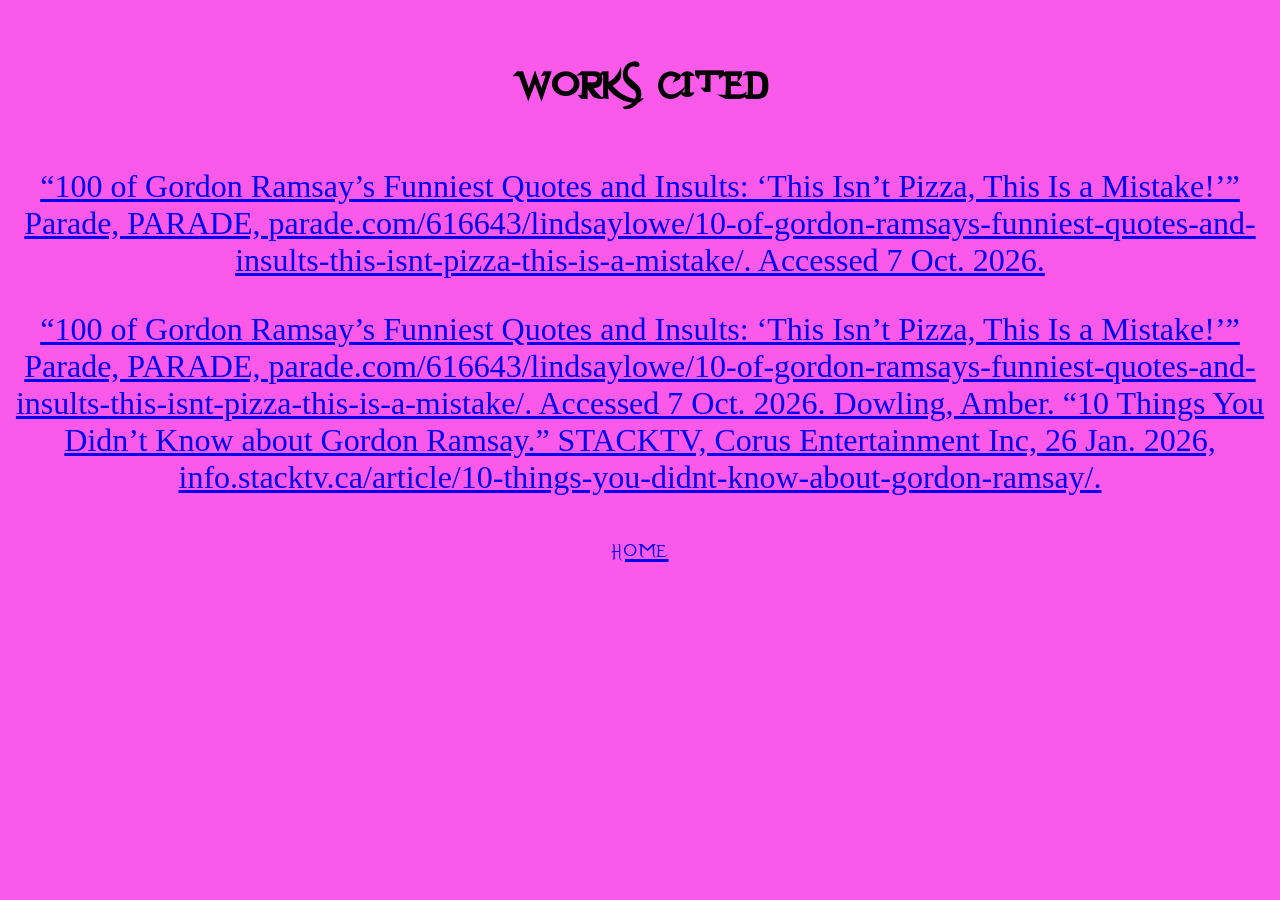
<file: bibliograghy.html>
<!DOCTYPE html>
<html>
<head>
	<meta charset="utf-8">
	<meta name="viewport" content="width=device-width, initial-scale=1">
	<title></title>
	<link rel="stylesheet" type="text/css" href="style.css">
</head>
<body>
<center>
		<h1>works cited</h1>
	<a class="source" href="https://parade.com/616643/lindsaylowe/10-of-gordon-ramsays-funniest-quotes-and-insults-this-isnt-pizza-this-is-a-mistake/"><p>“100 of Gordon Ramsay’s Funniest Quotes and Insults: ‘This Isn’t Pizza, This Is a Mistake!’” Parade, PARADE, parade.com/616643/lindsaylowe/10-of-gordon-ramsays-funniest-quotes-and-insults-this-isnt-pizza-this-is-a-mistake/. Accessed 7 Oct. 2026.</p></a>

	<a class="source" href="https://info.stacktv.ca/article/10-things-you-didnt-know-about-gordon-ramsay/"><p>“100 of Gordon Ramsay’s Funniest Quotes and Insults: ‘This Isn’t Pizza, This Is a Mistake!’” Parade, PARADE, parade.com/616643/lindsaylowe/10-of-gordon-ramsays-funniest-quotes-and-insults-this-isnt-pizza-this-is-a-mistake/. Accessed 7 Oct. 2026. 
Dowling, Amber. “10 Things You Didn’t Know about Gordon Ramsay.” STACKTV, Corus Entertainment Inc, 26 Jan. 2026, info.stacktv.ca/article/10-things-you-didnt-know-about-gordon-ramsay/.</p></a>

<a href="index.html"><botton>home</botton></a>


</center>
</body>
</html>
</file>
<file: style.css>
.myimg {
width: 300px;
height: 300px;
object-fit: cover;
border-radius: 50%;
}

span{
	margin: 50px;
    
 }

 body{
 	font-family: evanescent;
 	font-size: 24pt;
 	background-color: #fb59e9;
 }

 @font-face{
 	font-family: evanescent;
 	src: url("evanescent.ttf");
 }

 .source{
 	font-family: times new roman;
 }
</file>
